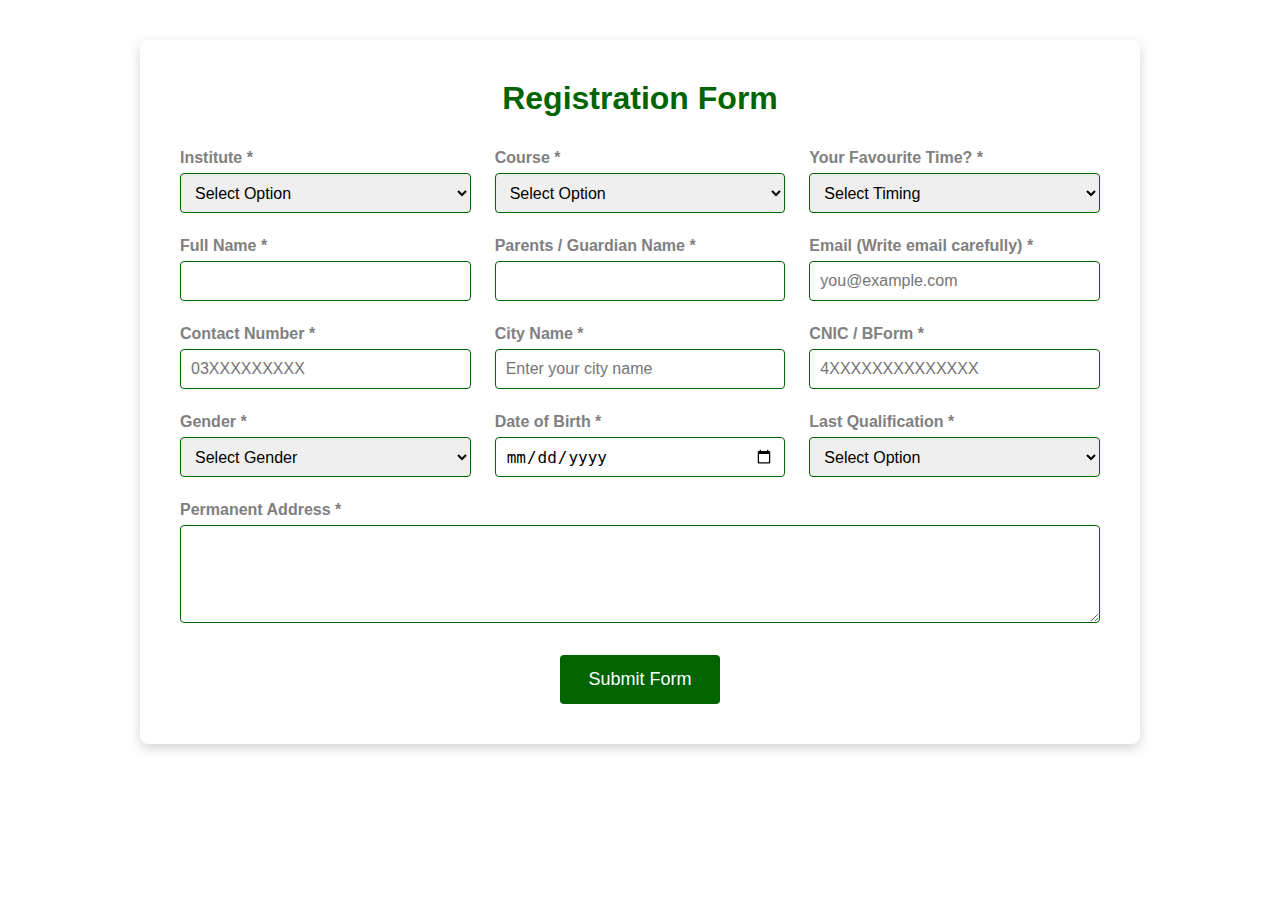
<file: asiignment 11/index.html>
<!DOCTYPE html>
<html lang="en">
<head>
  <meta charset="UTF-8">
  <meta name="viewport" content="width=device-width,initial-scale=1.0">
  <title>Registration Form</title>
  <link rel="stylesheet" href="style.css">
</head>
<body>

  <div class="form-container">
    <h1>Registration Form</h1>
    <form>
      <div class="grid">
        <div class="grid-item">
          <label for="institute">Institute *</label>
          <select id="institute" name="institute" required>
            <option value="">Select Option</option>
          </select>
        </div>

        <div class="grid-item">
          <label for="course">Course *</label>
          <select id="course" name="course" required>
            <option value="">Select Option</option>
          </select>
        </div>

        <div class="grid-item">
          <label for="time">Your Favourite Time? *</label>
          <select id="time" name="time" required>
            <option value="">Select Timing</option>
          </select>
        </div>

        <div class="grid-item">
          <label for="fullName">Full Name *</label>
          <input type="text" id="fullName" name="fullName" required>
        </div>

        <div class="grid-item">
          <label for="guardian">Parents / Guardian Name *</label>
          <input type="text" id="guardian" name="guardian" required>
        </div>

        <div class="grid-item">
          <label for="email">Email (Write email carefully) *</label>
          <input type="email" id="email" name="email" placeholder="you@example.com" required>
        </div>

        <div class="grid-item">
          <label for="contact">Contact Number *</label>
          <input type="tel" id="contact" name="contact" placeholder="03XXXXXXXXX" required>
        </div>

        <div class="grid-item">
          <label for="city">City Name *</label>
          <input type="text" id="city" name="city" placeholder="Enter your city name" required>
        </div>

        <div class="grid-item">
          <label for="cnic">CNIC / BForm *</label>
          <input type="text" id="cnic" name="cnic" placeholder="4XXXXXXXXXXXXXX" required>
        </div>

        <div class="grid-item">
          <label for="gender">Gender *</label>
          <select id="gender" name="gender" required>
            <option value="">Select Gender</option>
            <option>Male</option>
            <option>Female</option>
            <option>Other</option>
          </select>
        </div>

        <div class="grid-item">
          <label for="dob">Date of Birth *</label>
          <input type="date" id="dob" name="dob" required>
        </div>

        <div class="grid-item">
          <label for="qualification">Last Qualification *</label>
          <select id="qualification" name="qualification" required>
            <option value="">Select Option</option>
          </select>
        </div>
      </div>

      <div class="form-group full-width">
        <label for="address">Permanent Address *</label>
        <textarea id="address" name="address" rows="4" required></textarea>
      </div>

      <div class="submit-wrapper">
        <button type="submit" class="submit-btn">Submit Form</button>
      </div>
    </form>
  </div>

</body>
</html>
</file>
<file: asiignment 11/style.css>
* {
  box-sizing: border-box;
  margin: 0;
  padding: 0;
}

body {
  font-family: Arial, sans-serif;
  background: white;
  padding: 40px;
}

.form-container {
  max-width: 1000px;
  margin: 0 auto;
  background: white;
  padding: 40px;
  border-radius: 8px;
  box-shadow: 0px 4px 12px lightgray;
}

h1 {
  text-align: center;
  margin-bottom: 32px;
  color: darkgreen;
  font-size: 32px;
}

.grid {
  display: grid;
  grid-template-columns: repeat(3, 1fr);
  gap: 24px;
}

.grid-item {
  display: flex;
  flex-direction: column;
}

.form-group {
  margin-top: 24px;
  display: flex;
  flex-direction: column;
}

.full-width {
  width: 100%;
}

label {
  font-weight: bold;
  margin-bottom: 6px;
  color: gray;
  font-size: 16px;
}

input[type="text"],
input[type="email"],
input[type="tel"],
input[type="date"],
select,
textarea {
  border: 1px solid darkgreen;
  border-radius: 4px;
  padding: 10px;
  font-size: 16px;
  height: 40px;
}

textarea {
  height: auto;
}

.submit-wrapper {
  text-align: center;
  margin-top: 32px;
}

.submit-btn {
  background: darkgreen;
  color: white;
  padding: 14px 28px;
  border: none;
  border-radius: 4px;
  font-size: 18px;
  cursor: pointer;
}

.submit-btn:hover {
  opacity: 0.9;
}
</file>
